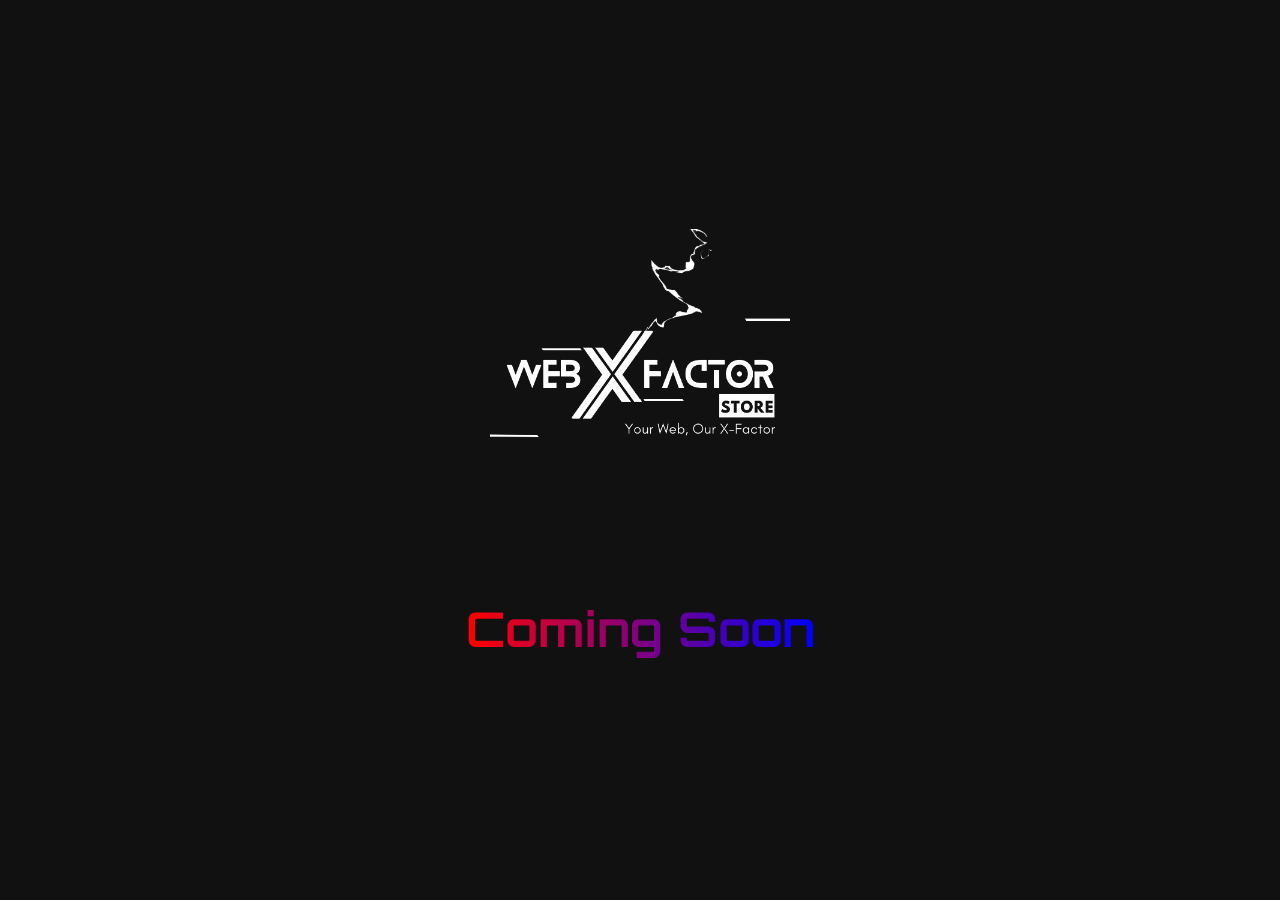
<file: index.html>
<!DOCTYPE html>
<html lang="en">

<head>
  <meta charset="UTF-8">
  <meta name="viewport" content="width=device-width, initial-scale=1.0">
  <title>Coming Soon</title>
  <link rel="stylesheet" href="style.css">
  <script id="mcjs">!function(c,h,i,m,p){m=c.createElement(h),p=c.getElementsByTagName(h)[0],m.async=1,m.src=i,p.parentNode.insertBefore(m,p)}(document,"script","https://chimpstatic.com/mcjs-connected/js/users/eaf014c74efe9a2da7c2b6f18/fc87245bfd1ab6164b7a90453.js");</script>
</head>

<body>
  <div class="coming-soon-container">
    <img src="WEBXFACTOR_FINAL_LOGO-removebg-preview.png" alt="WebXFactor Logo" class="logo">
    <h1 class="rainbow-border">Coming Soon</h1>
    <div id="countdown"></div>
  </div>

  <script src="script.js"></script>
  <!-- <script
    id="mcjs">!function (c, h, i, m, p) {m = c.createElement(h), p = c.getElementsByTagName(h)[0], m.async = 1, m.src = i, p.parentNode.insertBefore(m, p)}(document, "script", "https://chimpstatic.com/mcjs-connected/js/users/eaf014c74efe9a2da7c2b6f18/fc87245bfd1ab6164b7a90453.js");</script> -->
</body>

</html>
</file>
<file: style.css>
@import url('https://fonts.googleapis.com/css2?family=Orbitron:wght@400;700&display=swap');

body {
  background-color: #111;
  color: #fff;
  font-family: 'Orbitron', sans-serif;
  display: flex;
  justify-content: center;
  align-items: center;
  height: 100vh;
  margin: 0;
}

.coming-soon-container {
  text-align: center;
  animation: fadeIn 2s ease-in-out;
}

.logo {
  padding-top: 20px;
  width: 300px;
  margin-bottom: 2rem;
  /* animation: pulse 2s infinite; */
}

.rainbow-border {
  padding-top: 0px;
  font-size: 3rem;
  margin-bottom: 2rem;
  background-image: linear-gradient(90deg, red,  blue, indigo);
  background-size: 200%;
  background-clip: text;
  -webkit-background-clip: text;
  color: transparent;
  animation: rainbowMove 10s linear infinite;
}

#countdown {
  font-size: 2rem;
  color: white;
}

@keyframes fadeIn {
  from { opacity: 0; }
  to { opacity: 1; }
}

@keyframes pulse {
  0% { transform: scale(1); }
  50% { transform: scale(1.1); }
  100% { transform: scale(1); }
}

@keyframes rainbowMove {
  0% {
    background-position: 0%;
  }
  100% {
    background-position: 100%;
  }
}
</file>
